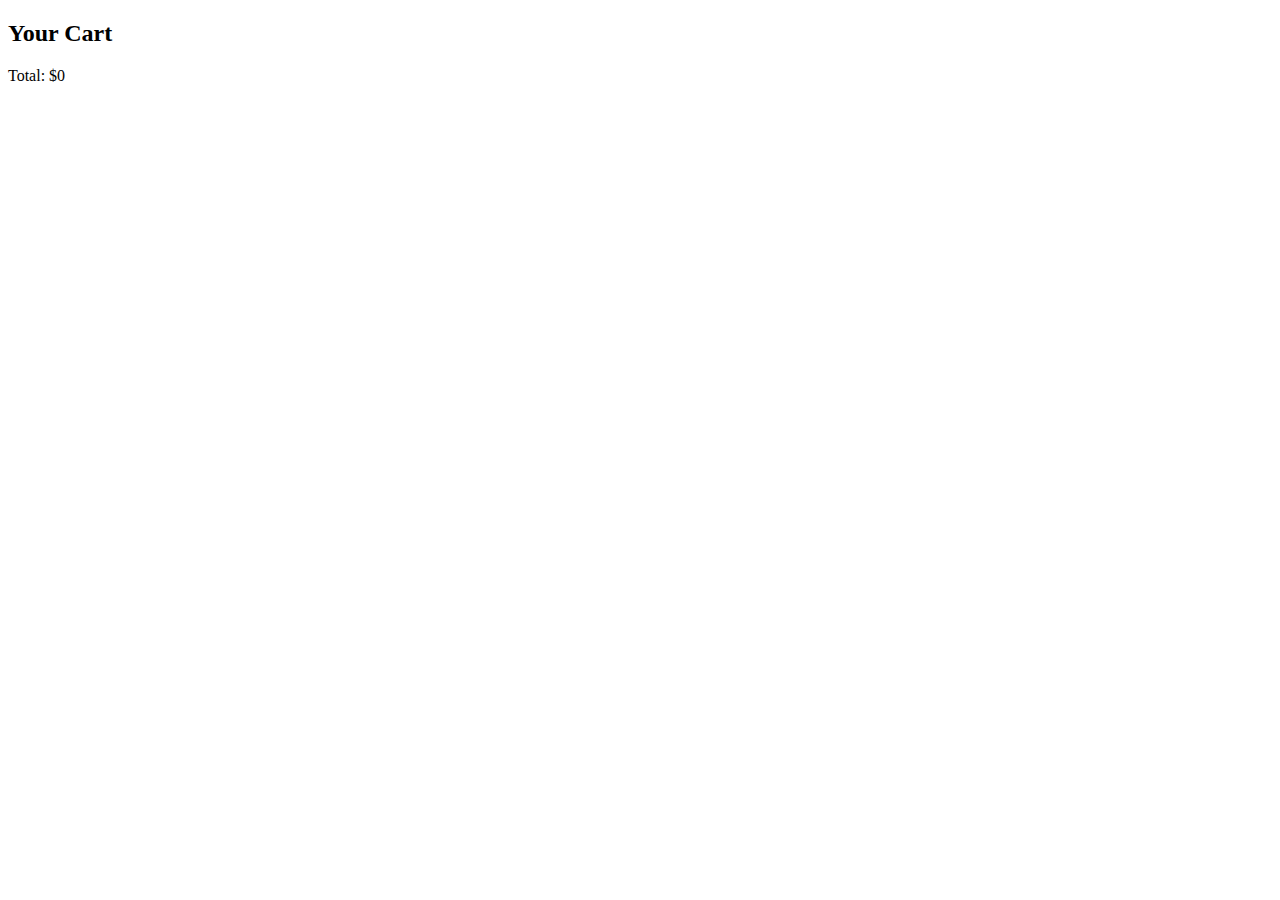
<file: cart.html>
<!DOCTYPE html>
<html lang="en">
<head>
    <meta charset="UTF-8">
    <meta name="viewport" content="width=device-width, initial-scale=1.0">
    <title>CART</title>
</head>
<body>
    <section id="cart">
        <h2>Your Cart</h2>
        <div id="cartItems"></div>
        <p>Total: $<span id="totalAmount">0</span></p>
    </section>

    <script src="cart.js"></script>
</body>
</html>
</file>
